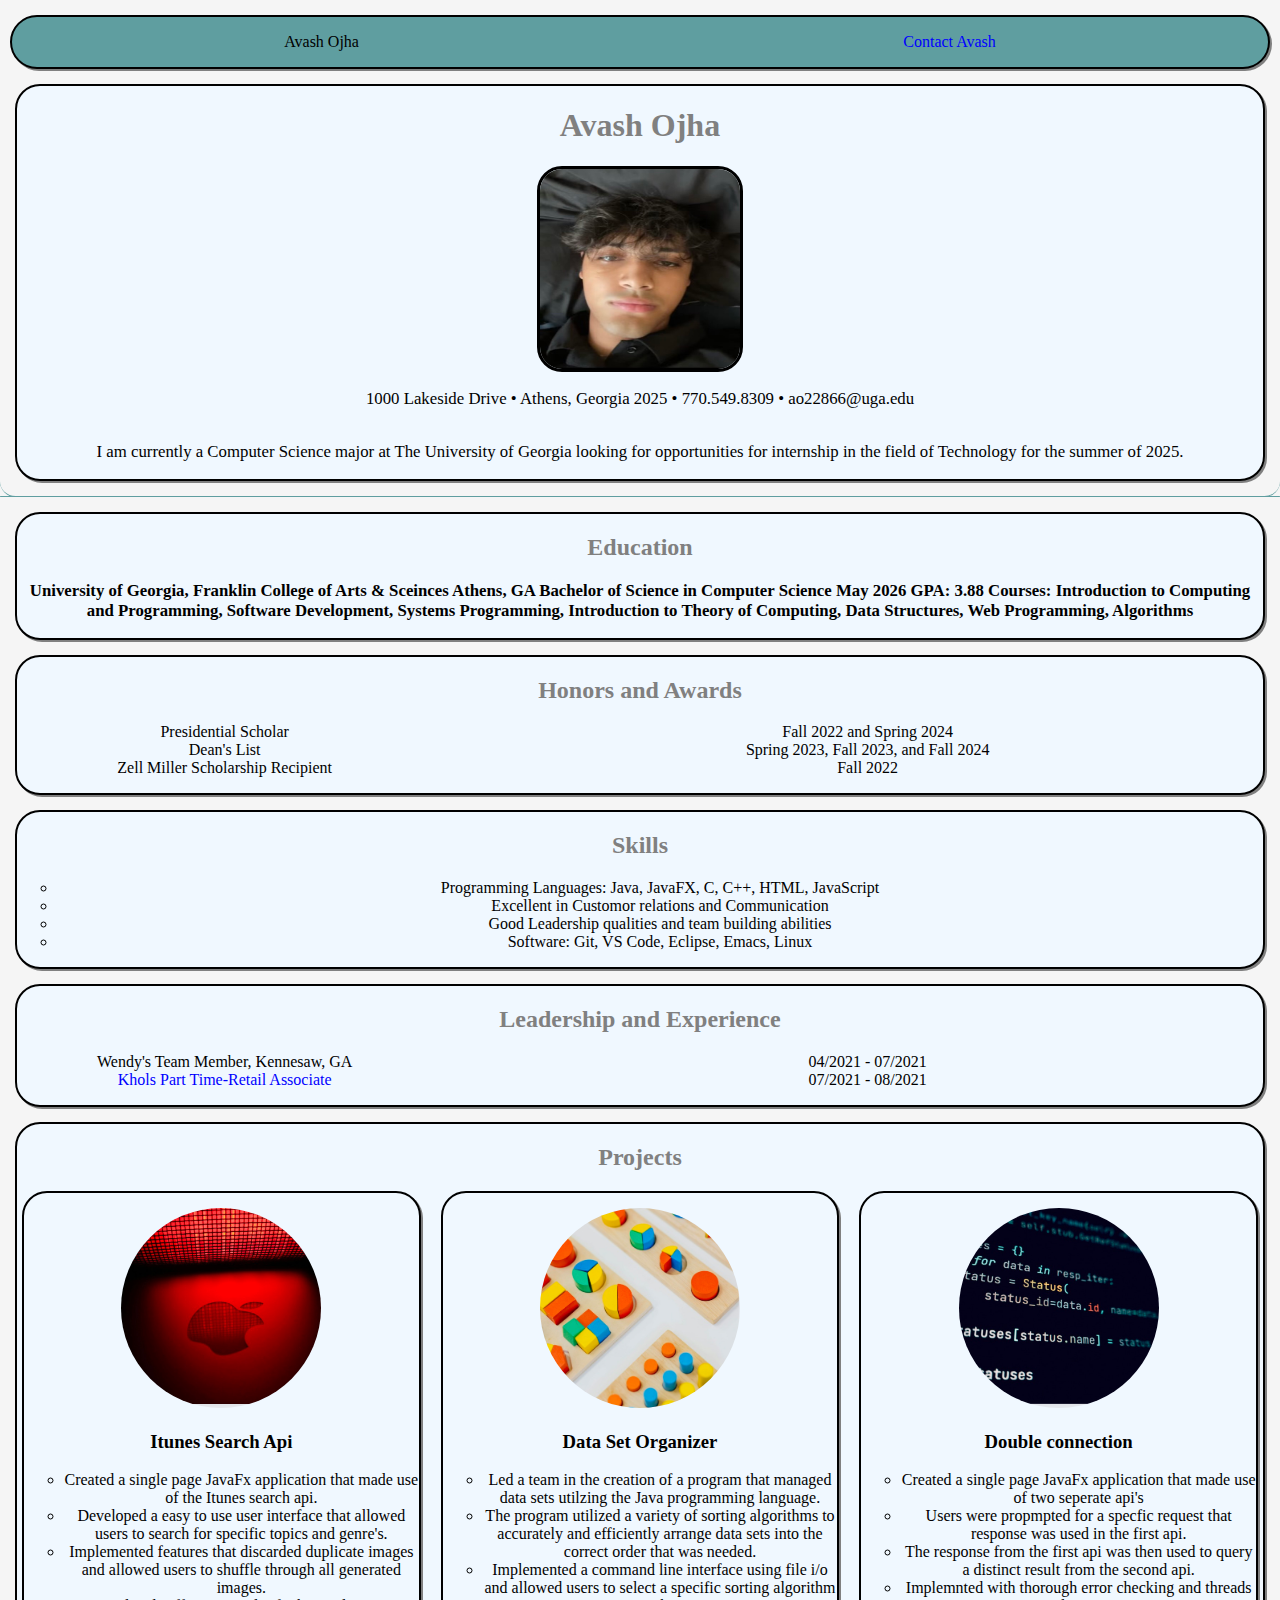
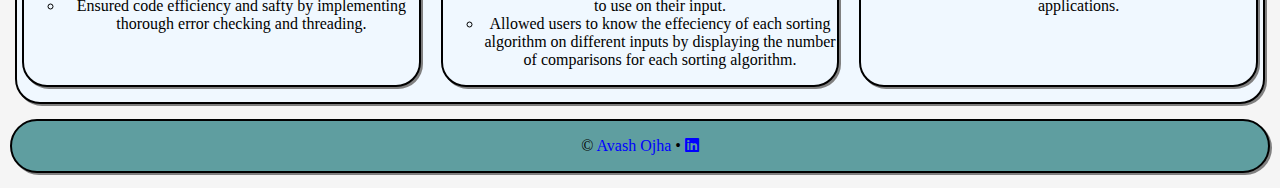
<file: index.html>
<!DOCTYPE html>
<html lang="en">
<head>
    <meta charset="UTF-8">
    <meta name="viewport" content="width=device-width, initial-scale=1.0">
    <link rel="stylesheet"  href="https://cdnjs.cloudflare.com/ajax/libs/font-awesome/6.0.0-beta3/css/all.min.css">
    <link rel = "stylesheet" href = "css/style_template.css"/>
    <title>Avash Ojha</title>
</head>
<body>
    <nav>
        <p>Avash Ojha </p>
        <p> <a href="contact.html"> Contact Avash </a></p>
    </nav>
    <section class="splash" >
        <h1>Avash Ojha </h1>
        <img src = "images/IMG_5360.jpeg" alt="My Headshot" width="200" height="200">
        <p>1000 Lakeside Drive &bull; Athens, Georgia 2025 &bull; 770.549.8309 &bull; ao22866@uga.edu </p>
        <p>I am currently a Computer Science major at The University of Georgia looking for opportunities for internship in the field of Technology for the summer of 2025.</p>
    </section>
    <hr>
    <section class = education> 
        <h2>Education</h2>
        <p>University of Georgia, Franklin College of Arts & Sceinces Athens, GA Bachelor of Science in Computer Science May 2026 GPA: 3.88 
            Courses: Introduction to Computing and Programming, Software Development, Systems Programming, Introduction to Theory of Computing, Data Structures, Web Programming, Algorithms </p>
    </section>
    <section class = "Honors">
        <h2>Honors and Awards</h2>
        <dl>
            <dt>Presidential Scholar</dt> <dd>Fall 2022 and Spring 2024 </dd> 
            <dt>Dean's List</dt> <dd> Spring 2023, Fall 2023, and Fall 2024</dd>
            <dt>Zell Miller Scholarship Recipient</dt> <dd> Fall 2022</dd>
        </dl>        
    </section>
    <section class = "Skills">
        <h2>Skills</h2>
        <ul> 
            <li>Programming Languages: Java, JavaFX, C, C++, HTML, JavaScript </li>
            <li>Excellent in Customor relations and Communication </li>
            <li>Good Leadership qualities and team building abilities </li>
            <li>Software: Git, VS Code, Eclipse, Emacs, Linux </li>
        </ul>
    </section>
    <section class = "Leadership">
        <h2>Leadership and Experience</h2>
        <dl>
            <dt>Wendy's Team Member, Kennesaw, GA</dt> <dd> 04/2021 - 07/2021</dd>
             
            <dt> <a href="https://www.kohls.com/?kwid=p63464912660&utm_source=google&utm_medium=cpc&utm_term=Kohls%20com&utm_campaign=Brand_Search_Google_Brand&UTM_Adgroupid=58700005024606624&pfx=pfx_google_roi&cid=brandsearch&gad_source=1&gclid=Cj0KCQiAkJO8BhCGARIsAMkswygwbB8n_1YdnZZROwUzM4rP6hcY86KVHxsuDUHhZbHGBdvQD-hqs2caAnRDEALw_wcB&gclsrc=aw.ds" target = "_blank"> Khols Part Time-Retail Associate</a> </dt><dd> 07/2021 - 08/2021</dd>
        </dl>
    </section>
    <section class = "Projects">
        <h2>Projects</h2>
        <div class="three-col">
            <div class="card1">
                <img src = "images/IMG_5898.jpeg" alt="Itunes image" width="200" height="200">
                <h3>Itunes Search Api</h3>
                <ul>
                    <li>Created a single page JavaFx application that made use of the Itunes search api.</li>
                    <li>Developed a easy to use user interface that allowed users to search for specific topics and genre's.</li>
                    <li>Implemented features that discarded duplicate images and allowed users to shuffle through all generated images.</li>
                    <li>Ensured code efficiency and safty by implementing thorough error checking and threading. </li>
                </ul>
            </div>
            <div class="card2">
                <img src = "images/IMG_5897.jpeg" alt="Organized image" width="200" height="200">
                <h3> Data Set Organizer</h3>
                <ul>
                    <li>Led a team in the creation of a program that managed data sets utilzing the Java programming language.</li>
                    <li>The program utilized a variety of sorting algorithms to accurately and efficiently arrange data sets into the correct order that was needed.</li>
                    <li>Implemented a command line interface using file i/o and allowed users to select a specific sorting algorithm to use on their input.</li>
                    <li>Allowed users to know the effeciency of each sorting algorithm on different inputs by displaying the number of comparisons for each sorting algorithm.</li>
                </ul>
            </div>
            <div class="card3">
                <img src = "images/IMG_5896.jpeg" alt="Code image" width="200" height="200">
                <h3>Double connection</h3>
                <ul>
                    <li>Created a single page JavaFx application that made use of two seperate api's</li>
                    <li> Users were propmpted for a specfic request that response was used in the first api.</li>
                    <li>The response from the first api was then used to query a distinct result from the second api.</li>
                    <li>Implemnted with thorough error checking and threads applications.</li>
                </ul>
            </div>
        </div>
    </section>
    <footer>
        <p> &copy; <a href="contact.html">Avash Ojha</a> &bull;      
            <a href = "https://www.linkedin.com/in/avash-ojha-6027b12a7/" target = "_blank">
                <i class = "fab fa-linkedin"></i>
            </a>    
        </p>    
    </footer>
    
</body>
</html>
</file>
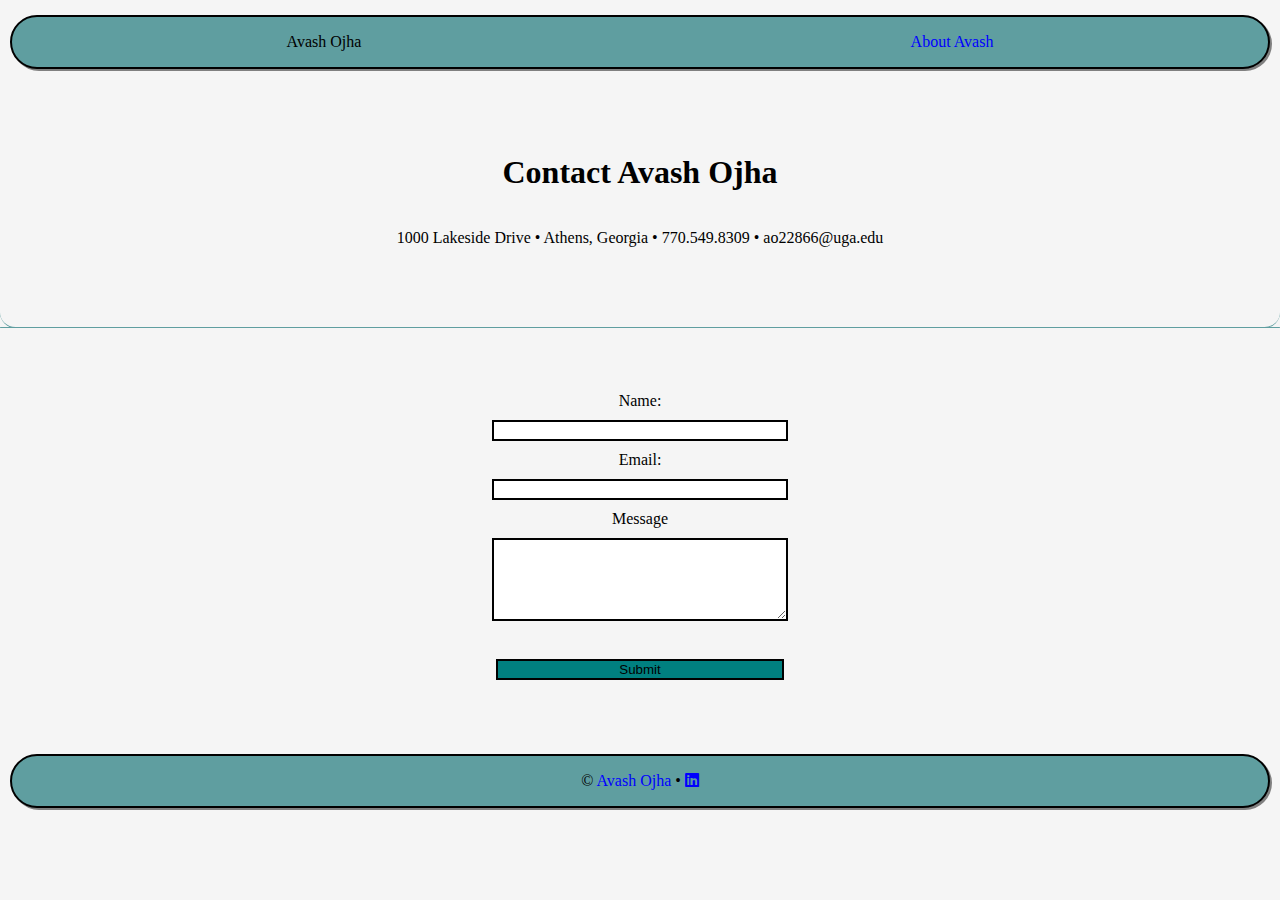
<file: contact.html>
<!DOCTYPE html>
<html lang="en">
<head>
    <meta charset="UTF-8">
    <meta name="viewport" content="width=device-width, initial-scale=1.0">
    <link rel="stylesheet"  href="https://cdnjs.cloudflare.com/ajax/libs/font-awesome/6.0.0-beta3/css/all.min.css">
    <link rel = "stylesheet" href = "css/style_template.css"/>
    <title>Contact Avash Ojha</title>
</head>
<body>
    <nav>
        <p>Avash Ojha</p>
        <p> <a href = "index.html">About Avash </a></p>
    </nav>
    
     <section class="one-col">
        <h1>Contact Avash Ojha</h1>
         <p>
            1000 Lakeside Drive &bull; Athens, Georgia &bull; 770.549.8309 &bull; ao22866@uga.edu
        </p>
    </section>
    <hr>
    <form action = "https://formsubmit.co/a7f581d7899342a5a86868a94ffa488e" method="POST" class="one-col">         
        <input type="hidden" name = "_next" value = "http://AvashOjha.github.io/thankyou.html">
        <label for="name">Name:</label>
        <input type = "text" name = "name" required>
        <label for="email">Email:</label>
         <input type = "email" name = "email" required>
        <label for="message">Message</label>
        <textarea name="message" rows="5" cols ="20"></textarea>
        <br>
        <button type ="submit">Submit</button>  
    </form>
    
    <footer class = "conFooter">
        <p> &copy; <a href="index.html">Avash Ojha</a> &bull;      
            <a href = "https://www.linkedin.com/in/avash-ojha-6027b12a7/" target = "_blank">
                <i class = "fab fa-linkedin"></i>
            </a>    
        </p>    
    </footer>
</body>
</html>
</file>
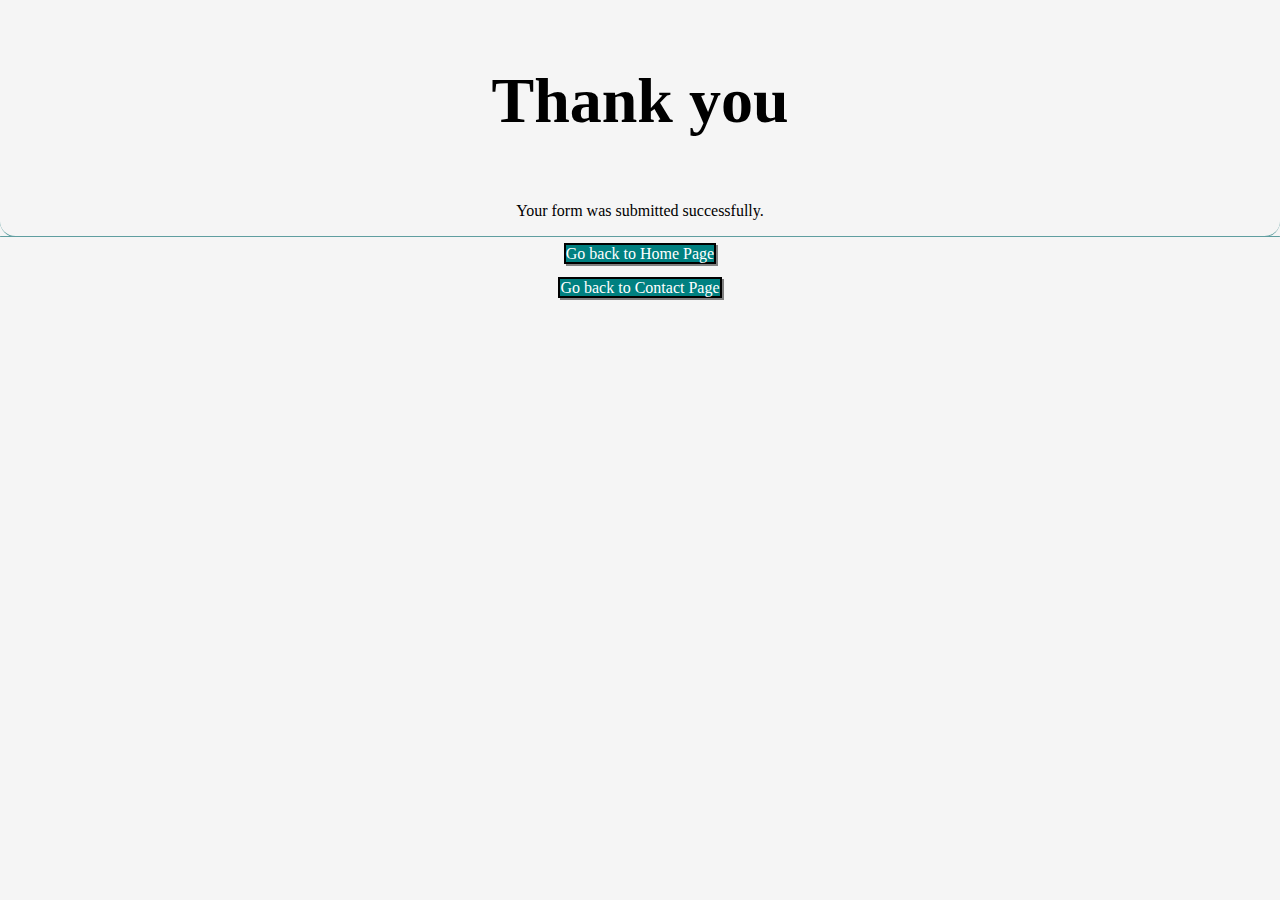
<file: thankyou.html>
<!DOCTYPE html>
<html lang="en">
<head>
    <meta charset="UTF-8">
    <meta name="viewport" content="width=device-width, initial-scale=1.0">
    <link rel = "stylesheet" href = "css/style_template.css"/>
    <title>Thank You</title>
</head>
<body class = "bodyThank">
    <h1 class = "hThank">Thank you</h1>
    <p class = "pThank"> Your form was submitted successfully.
        <hr>
        <a href = "index.html" class = "border-link">Go back to Home Page</a>
        <br>
        <p></p>
        <a href = "contact.html" class = "border-link"> Go back to Contact Page</a>
    </p>
</body>
</html>
</file>
<file: css/style_template.css>
/* General Styles */
body {
    margin: 0;
    background-color: whitesmoke
}

/* Nav Styles */
nav {
    background-color: cadetblue;
    border-radius: 50px;
    margin-top: 15px;
    margin-right: 10px;
    margin-left: 10px;
    border: 2px solid;
    display:flex;
    justify-content: space-around;
    box-shadow: 2px 2px grey;
    transition: transform .03s ease, box-shadow .03s ease;
}

nav:hover {
    transform: scale(1.01);
    box-shadow: 2.01px 2.01px grey
}


nav p, nav a {}

nav a {}

nav a:hover {}

/* Footer Styles */
footer {
    background: cadetblue;
    border-radius: 50px;
    margin-bottom: 15px;
    margin-right: 10px;
    margin-left: 10px;
    border: 2px solid;
    display: flex;
    justify-content: center;
    box-shadow: 2px 2px grey;
    transition: transform .03s ease, box-shadow .03s ease;
}

footer:hover {
    transform: scale(1.01);
    box-shadow: 2.01px 2.01px grey
}

.conFooter {
    /*
    position:absolute;
    bottom: 0;
    width: 98%;
    */
}

footer a {}

footer a:hover {}

/* Splash Section */
.splash {
    display:flex;
    flex-direction: column;
    grid-template-columns: 1fr;
    align-items: center;

    border: 2px solid;
    background-color: aliceblue;
    margin-bottom: 15px;
    text-align:center;
    box-shadow: 2px 2px grey;
    border-radius: 25px;
    margin: 15px;
    transition: transform .03s ease, box-shadow .03s ease;
}

.splash:hover{
    transform: scale(1.01);
    box-shadow: 2.01px 2.01px grey
}

.splash h1 {
    font-size: 2em;
    font-family: Cambria, Cochin, Georgia, Times, 'Times New Roman', serif;
    color: #808080;
}

.splash img {
    justify-content: left;
    border-radius: 25px;
    border-style: solid;
    transition: transform .03s ease, box-shadow .03s ease;
}

.splash img:hover {
    transform: scale(1.01);
    box-shadow: 2.01px 2.01px grey
}

.splash p {
    font-family: Cambria, Cochin, Georgia, Times, 'Times New Roman', serif, 'Times New Roman', Times, serif;
    font-size: 1.05em;
}



/* Horizontal Rules */
hr {
    /*
    border: 2px solid;
    border-color: cadetblue;
    */
    overflow: visible; 
    height:30 px;
    border-style: solid;
    border-color: cadetblue;
    border-width: 1px 0 0 0;
    border-radius: 20px;
    
}

hr::before{
    display:block;
    content: "";
    height:30px;
    margin-top: -31px;
    border-style: solid;
    border-color: cadetblue;
    border-width: 0 0 1px 0;
    border-radius: 20px;
}

/* Sections */
section {}

/* Section Headings */
section h2 {
    font-family: Cambria, Cochin, Georgia, Times, 'Times New Roman', serif;
    color: #808080;
}

/* Paragraph Styles */
section p {
}

.education {
    border: 2px solid;
    background-color: aliceblue;
    margin-bottom: 15px;
    text-align:center;
    box-shadow: 2px 2px grey;
    border-radius: 25px;
    margin: 15px;
    transition: transform .03s ease, box-shadow .03s ease;
}

.education:hover {
    transform: scale(1.01);
    box-shadow: 2.01px 2.01px grey
}

.education p {
    font-weight: bold;
    font-size: 1.05em;
}

.Honors {
    border: 2px solid;
    background-color: aliceblue;
    margin-bottom: 15px;
    text-align:center;
    box-shadow: 2px 2px grey;
    border-radius: 25px;
    margin: 15px;
    transition: transform .03s ease, box-shadow .03s ease;
}

.Honors:hover {
    transform: scale(1.01);
    box-shadow: 2.01px 2.01px grey;
}

.Skills{
    border: 2px solid;
    background-color: aliceblue;
    margin-bottom: 15px;
    text-align:center;
    box-shadow: 2px 2px grey;
    border-radius: 25px;
    margin: 15px;
    transition: transform .03s ease, box-shadow .03s ease;
}

.Skills:hover {
    transform: scale(1.01);
    box-shadow: 2.01px 2.01px grey
}

.Leadership{
    border: 2px solid;
    background-color: aliceblue;
    margin-bottom: 15px;
    text-align:center;
    box-shadow: 2px 2px grey;
    border-radius: 25px;
    margin: 15px;
    transition: transform .03s ease, box-shadow .03s ease;
}

.Leadership:hover {
    transform: scale(1.01);
    box-shadow: 2.01px 2.01px grey
}

.Projects {
    border: 2px solid;
    background-color: aliceblue;
    margin-bottom: 15px;
    text-align:center;
    box-shadow: 2px 2px grey;
    border-radius: 25px;
    margin: 15px;
    transition: transform .03s ease, box-shadow .03s ease;
}

.Projects:hover{
    transform: scale(1.01);
    box-shadow: 2.01px 2.01px grey
}

/* link styles */
section a {}
section a:hover {}

/* List Styles */
ul {
    list-style-type:circle;
}

dl {
    display:grid;
    grid-template-columns: 1fr 2fr;
}
dl dt{}
dl dd{}

a {
    color: blue;
    text-decoration: none;
}

a:hover {
    color:darkblue;
    text-decoration: underline
}

/* Project Section */
.three-col {
    display:grid;
    grid-template-columns: 1fr 1fr 1fr;
    gap: 10px;
}

.card1 {
    border: 2px solid;
    background-color: aliceblue;
    border-radius: 25px;
    margin-left: 5px;
    margin-right: 5px;
    margin-bottom: 15px;
    text-align: center;
    box-shadow: 2px 2px grey;
    transition: transform .03s ease, box-shadow .03s ease;
}

.card1:hover{
    transform: scale(1.01);
    box-shadow: 2.01px 2.01px grey
}

.card2:hover{
    transform: scale(1.01);
    box-shadow: 2.01px 2.01px grey
}

.card3:hover{
    transform: scale(1.01);
    box-shadow: 2.01px 2.01px grey
}

.card2 {
    border: 2px solid;
    background-color: aliceblue;
    border-radius: 25px;
    margin-left: 5px;
    margin-right: 5px;
    margin-bottom: 15px;
    text-align: center;
    box-shadow: 2px 2px grey;
    transition: transform .03s ease, box-shadow .03s ease;
}

.card3 {
    border: 2px solid;
    background-color: aliceblue;
    border-radius: 25px;
    margin-left: 5px;
    margin-right: 5px;
    margin-bottom: 15px;
    text-align: center;
    box-shadow: 2px 2px grey;
    transition: transform .03s ease, box-shadow .03s ease;
}

.card1 img {
    object-fit: cover;
    border-radius: 50%;
    margin-top: 15px;
    margin-left: auto;
    margin-right: auto;
}

.card2 img {
    object-fit: cover;
    border-radius: 50%;
    margin-top: 15px;
    margin-left: auto;
    margin-right: auto;
}

.card3 img {
    object-fit: cover;
    border-radius: 50%;
    margin-top: 15px;
    margin-left: auto;
    margin-right: auto;
}

.card h3 {}

/* Contact Page Styles */
.one-col {
    display:grid;
    text-align: center;  
    grid-template-columns: 1fr;
    margin: 5%;
}

.one-col input {
    width: 25%;
    border: 2px solid;
    display: block;
    margin: 10px auto;
}

.one-col textarea {
    width: 25%;
    align-items: center;
    border: 2px solid;
    display: block;
    margin: 10px auto;
}

.one-col button {
    width: 25%;
    border: 2px solid;
    background-color: teal;
    display: block;
    margin: 10px auto;
}

.bodyThank {
    text-align: center; 
}

.hThank {
    font-size: 64px;
    font-weight: bold;
    font-family: 'Snell Roundhand', cursive;
    margin: 5%;
}

.border-link {
    border: 2px solid black;
    margin: 10px;
    background: teal;
    color: white;
    box-shadow: 2px 2px grey;
}

form {}

form input, form textarea {}

form input:focus, form textarea:focus {}

form button {}

form button:hover {}
</file>
